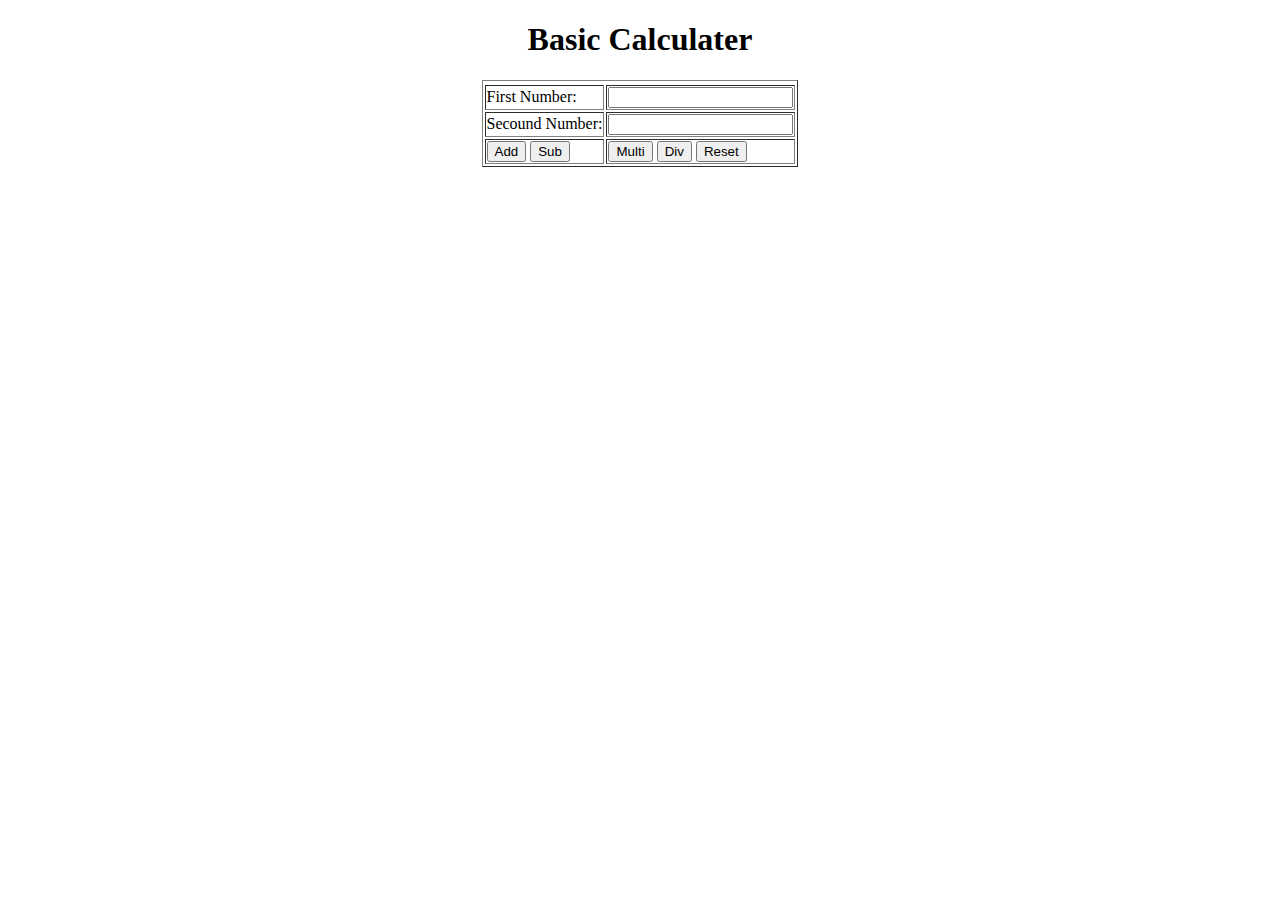
<file: index.html>
<!DOCTYPE html>
<html lang="en">
<head>
    <meta charset="UTF-8">
    <meta http-equiv="X-UA-Compatible" content="IE=edge">
    <meta name="viewport" content="width=device-width, initial-scale=1.0">
    <title>Document</title>
</head>
<body>
   <script>
    var a,b,c;
    function Add(num1,num2)
    {
        a=parseInt(num1);
        b=parseInt(num2);
        c=a+b;
        alert("Result is"+c);
    }
    function Sub(num1,num2)
    {
        a=parseInt(num1);
        b=parseInt(num2);
        c=a-b;
        alert("Result is"+c);
    }
    function Multi(num1,num2)
    {
        a=parseInt(num1);
        b=parseInt(num2);
        c=a*b;
        alert("Result is"+c);
    }
    function Div(num1,num2)
    {
        a=parseInt(num1);
        b=parseInt(num2);
        c=a/b;
        alert("Result is"+c);
    }
   </script> 
   <center>
    <table border="1">
    <tr>
    <h1> Basic Calculater </h1>
    <form>
           <tr>
                <td>First Number: </td>
                <td><input type="text" id="txtnum1"></td>
            </tr>
            <tr>
                <td>Secound Number: </td>
                <td><input type="text" id="txtnum2"></td>
            </tr>
            <tr>
                <td><input type="button" value="Add" onclick="Add(txtnum1.value,txtnum2.value)"</td>
                <input type="button" value="Sub" onclick="Sub(txtnum1.value,txtnum2.value)"</td>
                <td><input type="button" value="Multi" onClick="Multi(txtnum1.value,txtnum2.value);"</td>
                <input type="button" value="Div" onClick="Div(txtnum1.value,txtnum2.value);"/>
                <input type="reset" ></td>
            </tr>
        </table>
    </form>
   </center>
</body>
</html>
</file>
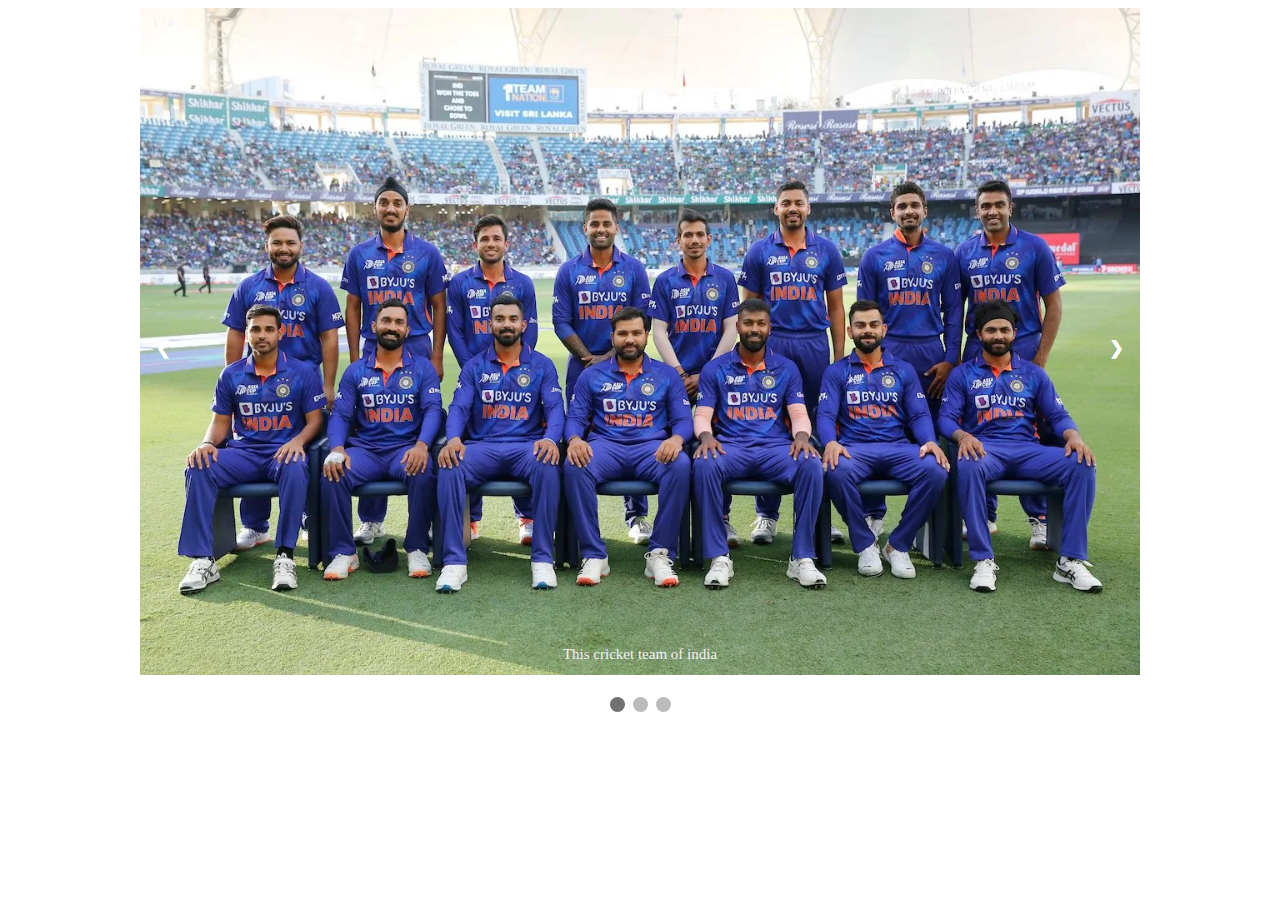
<file: Slide.html>
<!DOCTYPE html>
<html lang="en">
<head>
    <meta charset="UTF-8">
    <meta http-equiv="X-UA-Compatible" content="IE=edge">
    <meta name="viewport" content="width=device-width, initial-scale=1.0">
   <link rel="stylesheet" href="style.css">
    <title>Document</title>
</head>
<body>
    <!-- Slideshow container -->
<div class="slideshow-container">

    <!-- Full-width images with number and caption text -->
    <div class="mySlides fade">
      <div class="numbertext">1 / 4</div>
      <img src="cricket.jpg" style="width:100%">
      <div class="text">This cricket team of india</div>
    </div>
  
    <div class="mySlides fade">
      <div class="numbertext">2 / 4</div>
      <img src="football.jpg" style="width:100%">
      <div class="text">This football team of india</div>
    </div>
  
    <div class="mySlides fade">
      <div class="numbertext">3 / 4</div>
      <img src="hokey.jpg" style="width:100%">
      <div class="text">This hokey team of india</div>
    </div>

    <div class="mySlides fade">
        <div class="numbertext">4 / 4</div>
        <img src="Kabaddi.jpg" style="width:100%">
        <div class="text">This Kabaddi team of india</div>
      </div>
  
    <!-- Next and previous buttons -->
    <a class="prev" onclick="plusSlides(-1)">&#10094;</a>
    <a class="next" onclick="plusSlides(1)">&#10095;</a>
  </div>
  <br>
  
  <!-- The dots/circles -->
  <div style="text-align:center">
    <span class="dot" onclick="currentSlide(1)"></span>
    <span class="dot" onclick="currentSlide(2)"></span>
    <span class="dot" onclick="currentSlide(3)"></span>
  </div>
  <script>
let slideIndex = 1;
showSlides(slideIndex);

function plusSlides(n) {
  showSlides(slideIndex += n);
}

function currentSlide(n) {
  showSlides(slideIndex = n);
}

function showSlides(n) {
  let i;
  let slides = document.getElementsByClassName("mySlides");
  let dots = document.getElementsByClassName("dot");
  if (n > slides.length) {slideIndex = 1}    
  if (n < 1) {slideIndex = slides.length}
  for (i = 0; i < slides.length; i++) {
    slides[i].style.display = "none";  
  }
  for (i = 0; i < dots.length; i++) {
    dots[i].className = dots[i].className.replace(" active", "");
  }
  slides[slideIndex-1].style.display = "block";  
  dots[slideIndex-1].className += " active";
}
</script>
  </script>
  
</body>
</html>
</file>
<file: style.css>
* {box-sizing:border-box}

/* Slideshow container */
.slideshow-container {
  max-width: 1000px;
  position: relative;
  margin: auto;
}
/* Hide the images by default */
.mySlides {
  display: none;
}
img{
  background-color: aqua;
}
/* Next & previous buttons */
.prev, .next {
  cursor: pointer;
  position: absolute;
  top: 50%;
  width: auto;
  margin-top: -22px;
  padding: 16px;
  color: white;
  font-weight: bold;
  font-size: 18px;
  transition: 0.6s ease;
  border-radius: 0 3px 3px 0;
  user-select: none;
}

/* Position the "next button" to the right */
.next {
  right: 0;
  border-radius: 3px 0 0 3px;
}

/* On hover, add a black background color with a little bit see-through */
.prev:hover, .next:hover {
  background-color: rgba(0,0,0,0.8);
}

/* Caption text */
.text {
  color: #f2f2f2;
  font-size: 15px;
  padding: 8px 12px;
  position: absolute;
  bottom: 8px;
  width: 100%;
  text-align: center;
}

/* Number text (1/3 etc) */
.numbertext {
  color: #f2f2f2;
  font-size: 12px;
  padding: 8px 12px;
  position: absolute;
  top: 0;
}

/* The dots/bullets/indicators */
.dot {
  cursor: pointer;
  height: 15px;
  width: 15px;
  margin: 0 2px;
  background-color: #bbb;
  border-radius: 50%;
  display: inline-block;
  transition: background-color 0.6s ease;
}

.active, .dot:hover {
  background-color: #717171;
}

/* Fading animation */
.fade {
  animation-name: fade;
  animation-duration: 1.5s;
}

@keyframes fade {
  from {opacity: .3 }
  to {opacity: 1}
}
</file>
